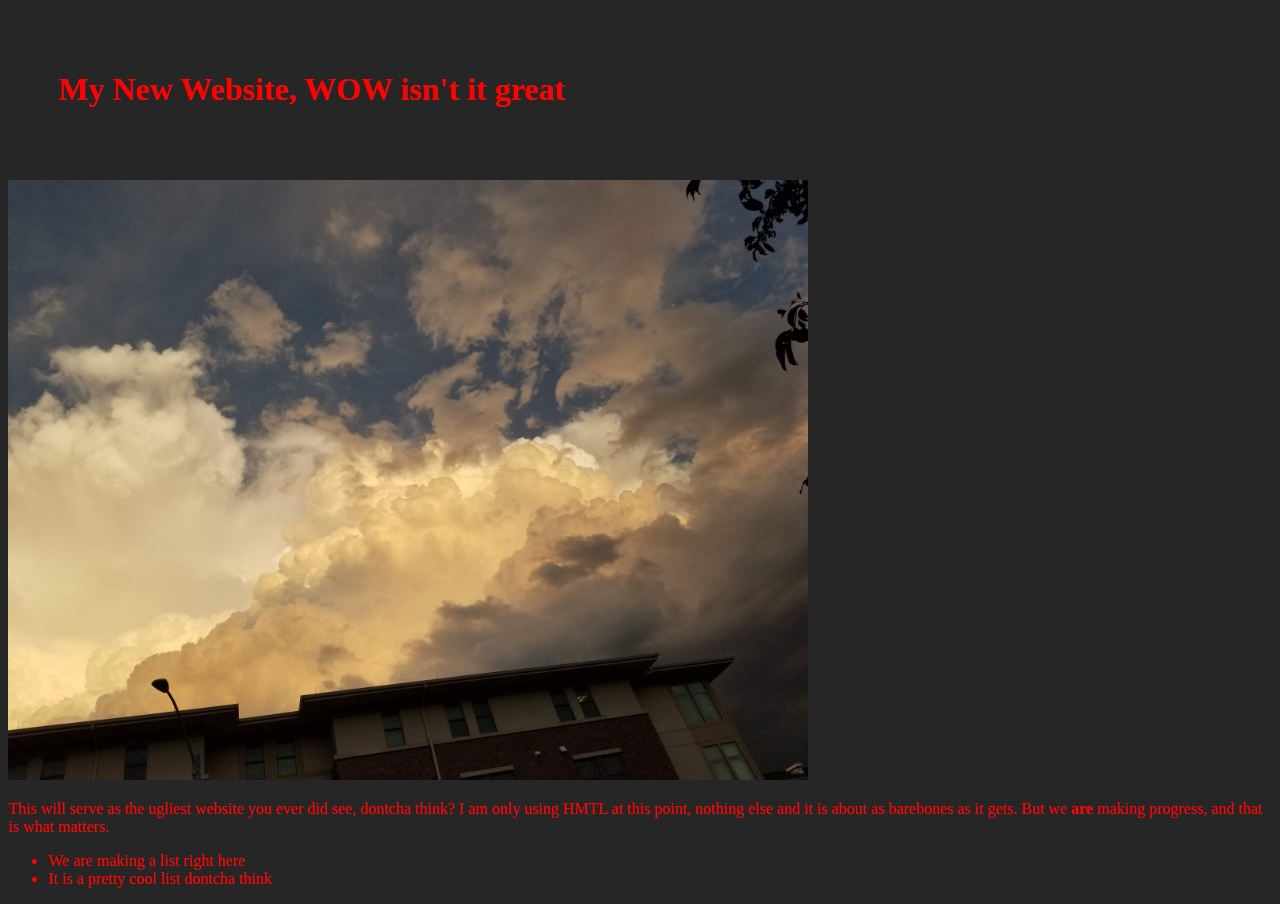
<file: index.html>
<!DOCTYPE html>
<html>
	<head>
		<meta charset="utf-8">
		<title>Isaac's Simple Webpage</title>
		<link rel='stylesheet' href='/assets/styles.css'/>
	</head>
	<body>
		<h1>My New Website, WOW isn't it great</h1>
		<img src="/images/knoll_colors.jpg" alt="Clouds Upon Clouds" width="800" height="600">
		<p>This will serve as the ugliest website you ever did see, dontcha think?
		   I am only using HMTL at this point, nothing else and it is about as barebones
		   as it gets. But we <strong>are</strong> making progress, and that is what matters.</p>
		<ul>
			<li>We are making a list right here</li>
			<li>It is a pretty cool list dontcha think</li>	
		</ul>
	</body>
</html>
</file>
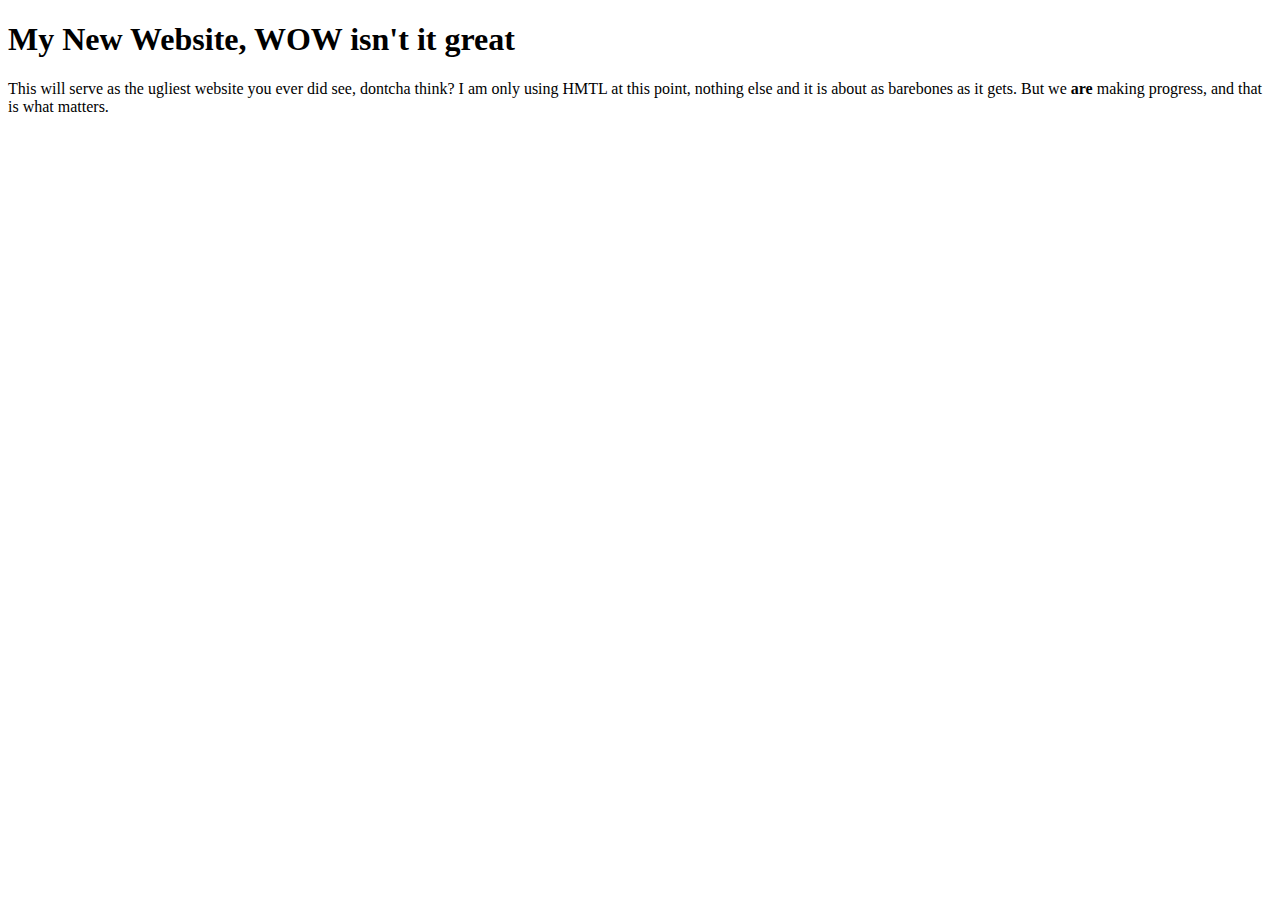
<file: assets/index.html>
<!DOCTYPE html>
<html>
	<head>
		<meta charset="utf-8">
		<title>Isaac's Simple Webpage"</title>
	</head>
	<body>
		<h1>My New Website, WOW isn't it great</h1>
		<p>This will serve as the ugliest website you ever did see, dontcha think?
		   I am only using HMTL at this point, nothing else and it is about as barebones
		   as it gets. But we <strong>are</strong> making progress, and that is what matters.</p>
	</body>
</html>
</file>
<file: assets/styles.css>
body {
    color: #FF0000; /* Red */
    background-color: #272626
}

h1 {
    padding: 50px;
}
</file>
